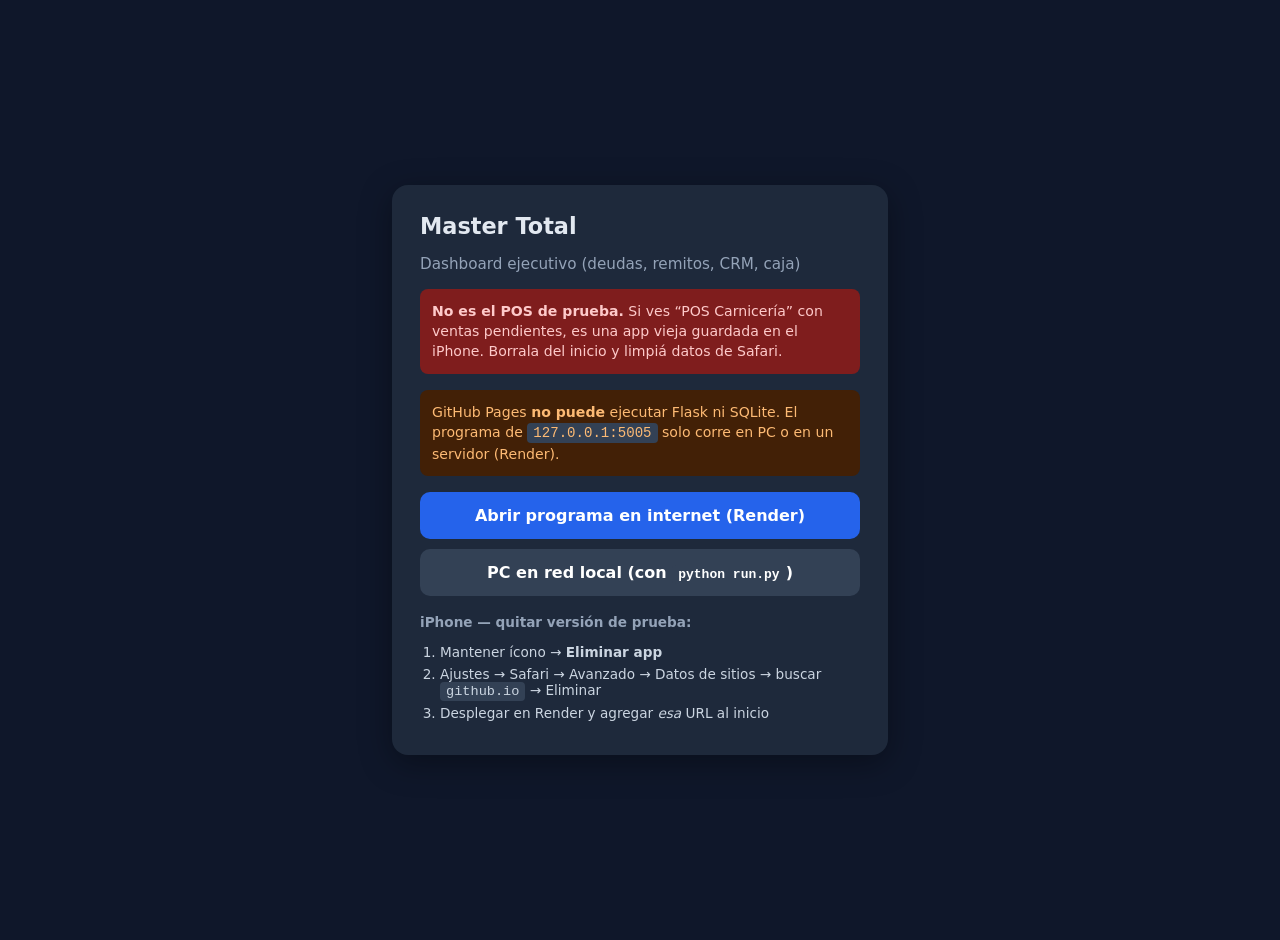
<file: docs/index.html>
<!DOCTYPE html>
<html lang="es">
<head>
    <meta charset="UTF-8">
    <meta name="viewport" content="width=device-width, initial-scale=1.0">
    <title>CRM Frigorífico — Master Total</title>
    <style>
        body { font-family: system-ui, sans-serif; background: #0f172a; color: #e2e8f0; margin: 0; padding: 20px; min-height: 100vh; display: flex; align-items: center; justify-content: center; }
        .box { background: #1e293b; padding: 28px; border-radius: 16px; max-width: 440px; box-shadow: 0 8px 32px rgba(0,0,0,.35); }
        h1 { margin: 0 0 6px; font-size: 1.4rem; }
        .sub { color: #94a3b8; font-size: 0.95rem; margin-bottom: 16px; }
        .alert { background: #7f1d1d; color: #fecaca; padding: 12px; border-radius: 8px; font-size: 0.88rem; margin-bottom: 16px; line-height: 1.45; }
        .info { background: #422006; color: #fdba74; padding: 12px; border-radius: 8px; font-size: 0.88rem; margin-bottom: 16px; line-height: 1.45; }
        a.btn { display: block; margin-top: 10px; padding: 14px; background: #2563eb; color: #fff; text-decoration: none; border-radius: 10px; text-align: center; font-weight: 600; }
        a.btn.secondary { background: #334155; }
        code { background: #334155; padding: 2px 6px; border-radius: 4px; }
        ol { margin: 8px 0 0; padding-left: 20px; color: #cbd5e1; font-size: 0.85rem; }
        li { margin: 6px 0; }
    </style>
</head>
<body>
    <div class="box">
        <h1>Master Total</h1>
        <p class="sub">Dashboard ejecutivo (deudas, remitos, CRM, caja)</p>

        <div class="alert">
            <strong>No es el POS de prueba.</strong> Si ves “POS Carnicería” con ventas pendientes, es una app vieja guardada en el iPhone. Borrala del inicio y limpiá datos de Safari.
        </div>

        <div class="info">
            GitHub Pages <strong>no puede</strong> ejecutar Flask ni SQLite. El programa de <code>127.0.0.1:5005</code> solo corre en PC o en un servidor (Render).
        </div>

        <a class="btn" href="https://crm-frigorifico.onrender.com/">Abrir programa en internet (Render)</a>
        <a class="btn secondary" href="http://127.0.0.1:5005">PC en red local (con <code>python run.py</code>)</a>

        <p style="font-size:0.85rem;color:#94a3b8;margin-top:18px"><strong>iPhone — quitar versión de prueba:</strong></p>
        <ol>
            <li>Mantener ícono → <strong>Eliminar app</strong></li>
            <li>Ajustes → Safari → Avanzado → Datos de sitios → buscar <code>github.io</code> → Eliminar</li>
            <li>Desplegar en Render y agregar <em>esa</em> URL al inicio</li>
        </ol>
    </div>
    <script>
        if ('serviceWorker' in navigator) {
            navigator.serviceWorker.getRegistrations().then(function (regs) {
                regs.forEach(function (r) { r.unregister(); });
            });
        }
        if (window.caches) {
            caches.keys().then(function (keys) {
                keys.forEach(function (k) { caches.delete(k); });
            });
        }
        try {
            indexedDB.databases().then(function (dbs) {
                dbs.forEach(function (db) {
                    if (db.name) indexedDB.deleteDatabase(db.name);
                });
            });
        } catch (e) {}
    </script>
</body>
</html>
</file>
